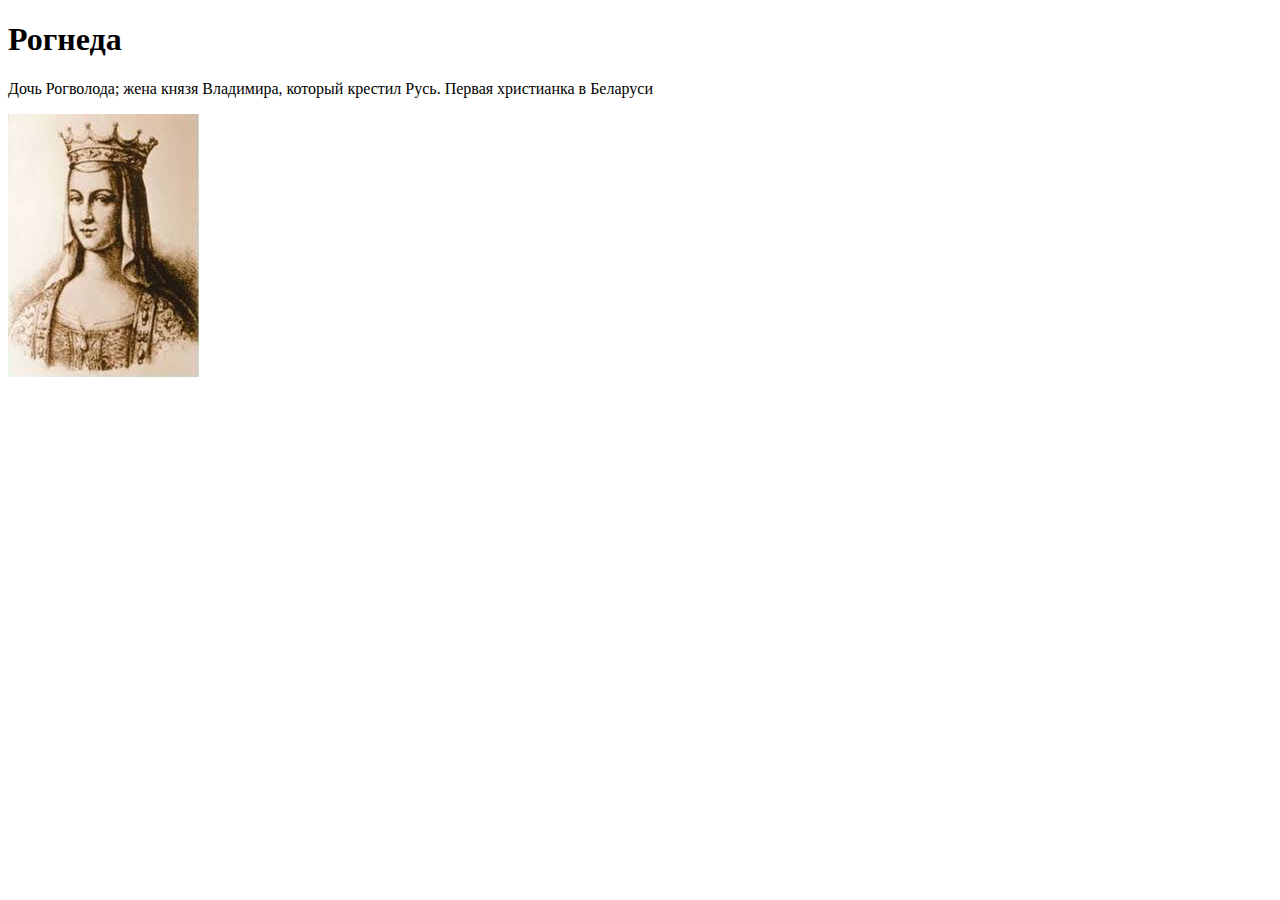
<file: a1.html>
<!DOCTYPE html>
<html lang="en">
<head>
    <meta charset="UTF-8">
    <meta name="viewport" content="width=device-width, initial-scale=1.0">
    <link rel="stylesheet" href="page.css">
    <title>Document</title>
</head>
<body>
    <h1>
        Рогнеда
    </h1>
    <p>
        Дочь Рогволода; жена князя Владимира, который крестил Русь. Первая христианка в Беларуси 
    </p>
    <img src="img/rogneda.png" alt="">
</body>
</html>
</file>
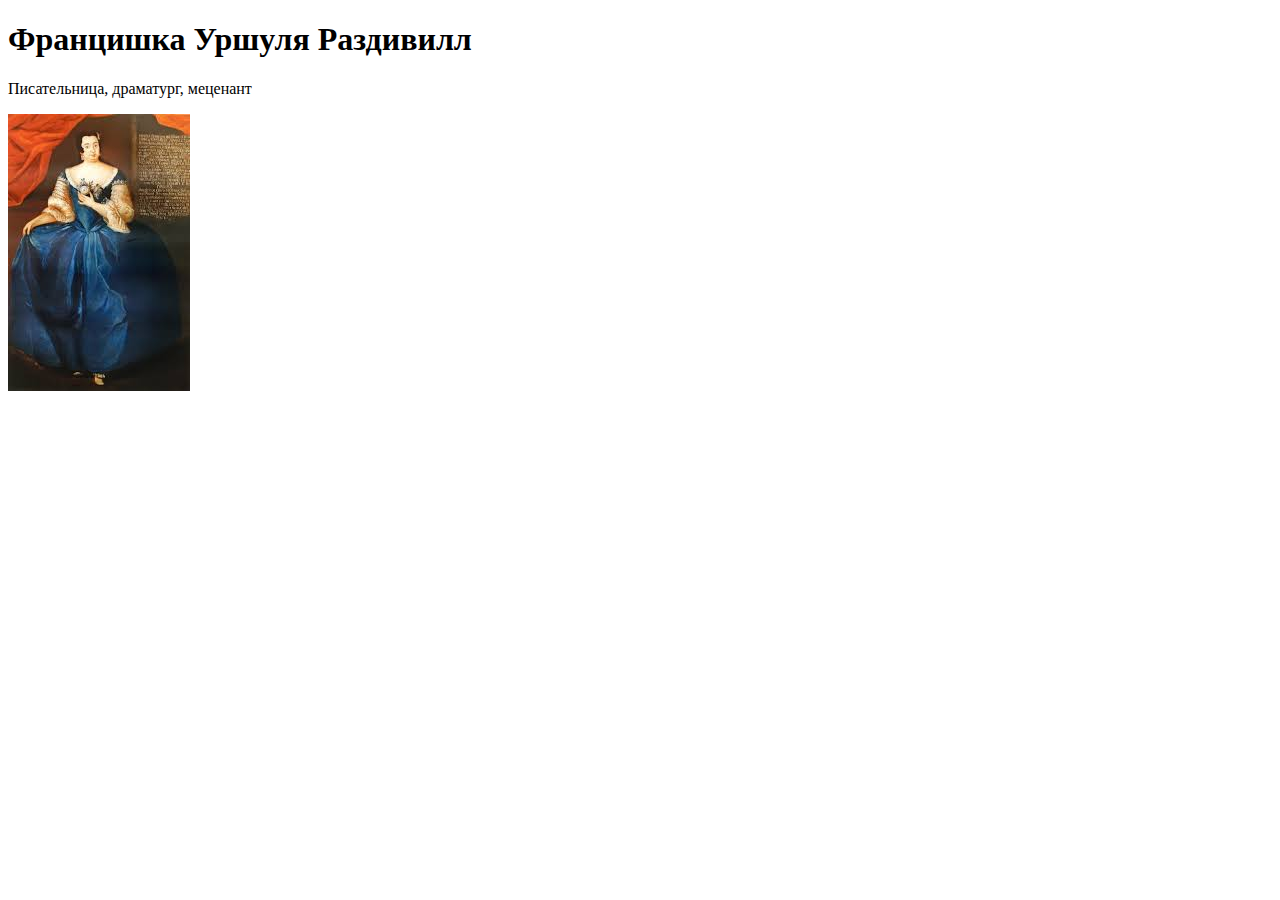
<file: a10.html>
<!DOCTYPE html>
<html lang="en">
<head>
    <meta charset="UTF-8">
    <meta name="viewport" content="width=device-width, initial-scale=1.0">
    <link rel="stylesheet" href="page.css">
    <title>Document</title>
</head>
<body>
    <h1>
       Францишка Уршуля Раздивилл 
    </h1>
    <p>
        Писательница, драматург, меценант 

    </p>
    <img src="img/franc.png" alt="">
</body>
</html>
</file>
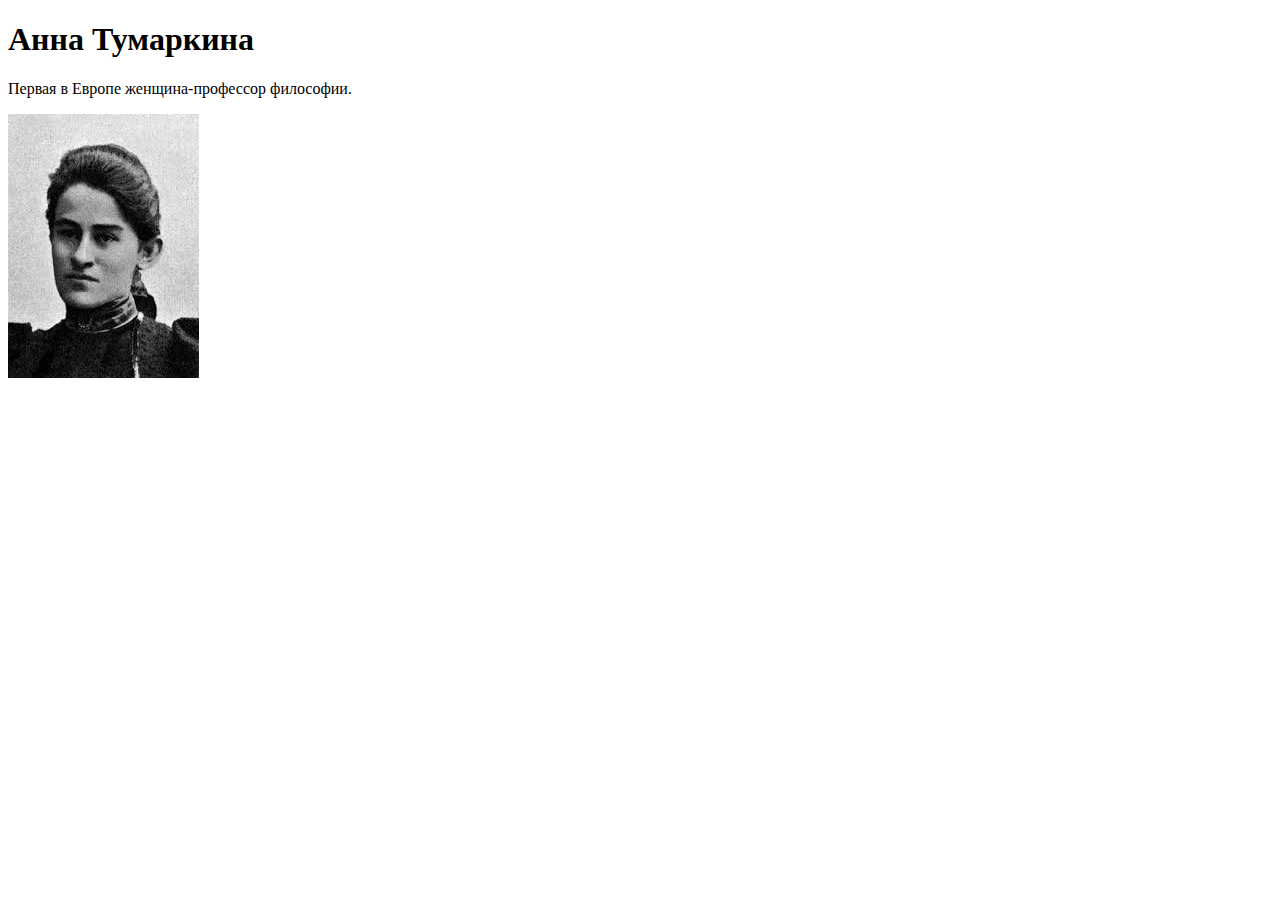
<file: a2.html>
<!DOCTYPE html>
<html lang="en">
<head>
    <meta charset="UTF-8">
    <meta name="viewport" content="width=device-width, initial-scale=1.0">
    <link rel="stylesheet" href="page.css">
    <title>Document</title>
</head>
<body>
    <h1>
        Анна Тумаркина
    </h1>
    <p>
        Первая в Европе женщина-профессор философии.
    </p>
    <img src="img/tumarkina.png" alt="">
</body>
</html>
</file>
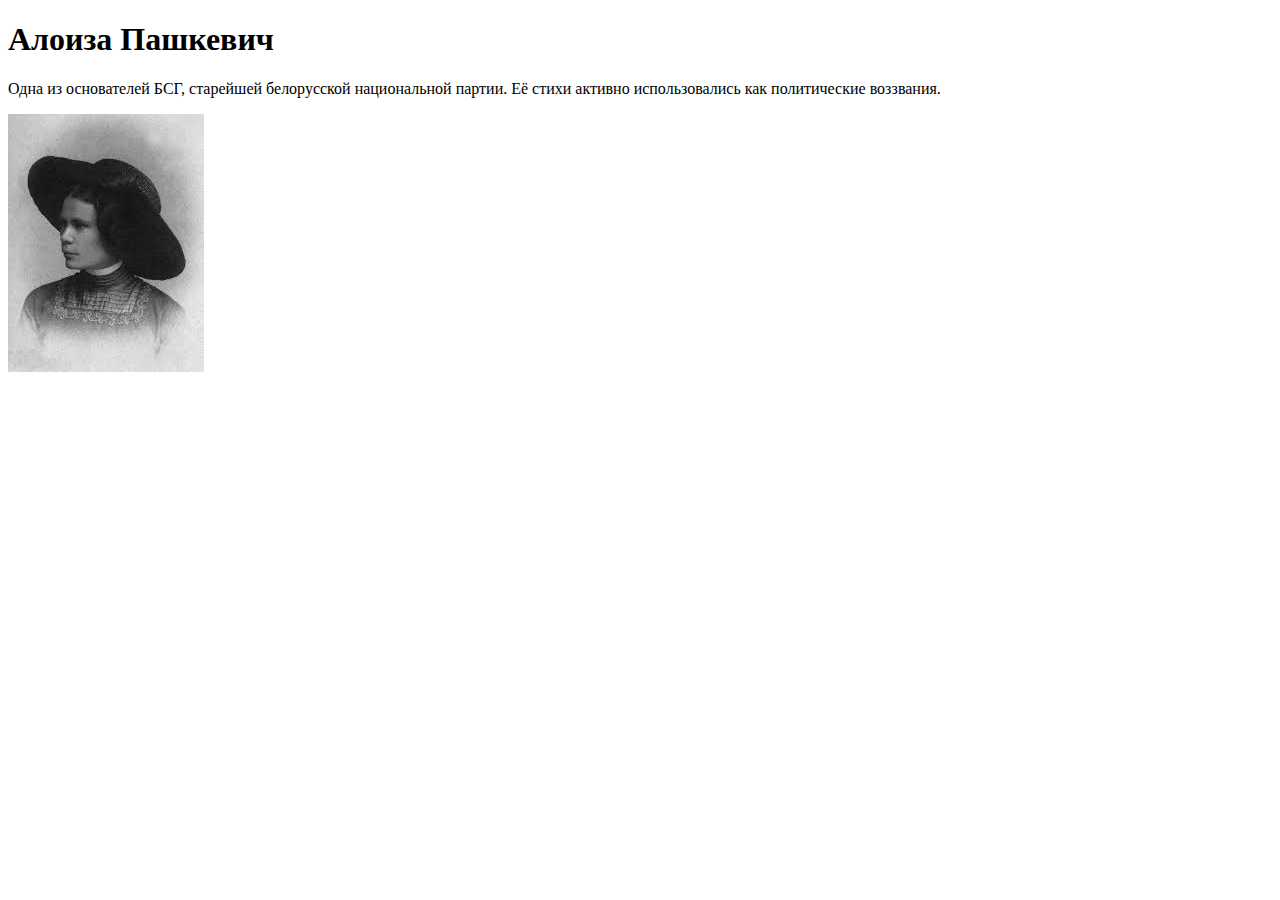
<file: a3.html>
<!DOCTYPE html>
<html lang="en">
<head>
    <meta charset="UTF-8">
    <meta name="viewport" content="width=device-width, initial-scale=1.0">
    <link rel="stylesheet" href="page.css">
    <title>Document</title>
</head>
<body>
    <h1>
        Алоиза Пашкевич
    </h1>
    <p>
        Одна из основателей БСГ, старейшей белорусской национальной партии. Её стихи активно использовались как политические воззвания. 

    </p>
    <img src="img/alisa.png" alt="">
</body>
</html>
</file>
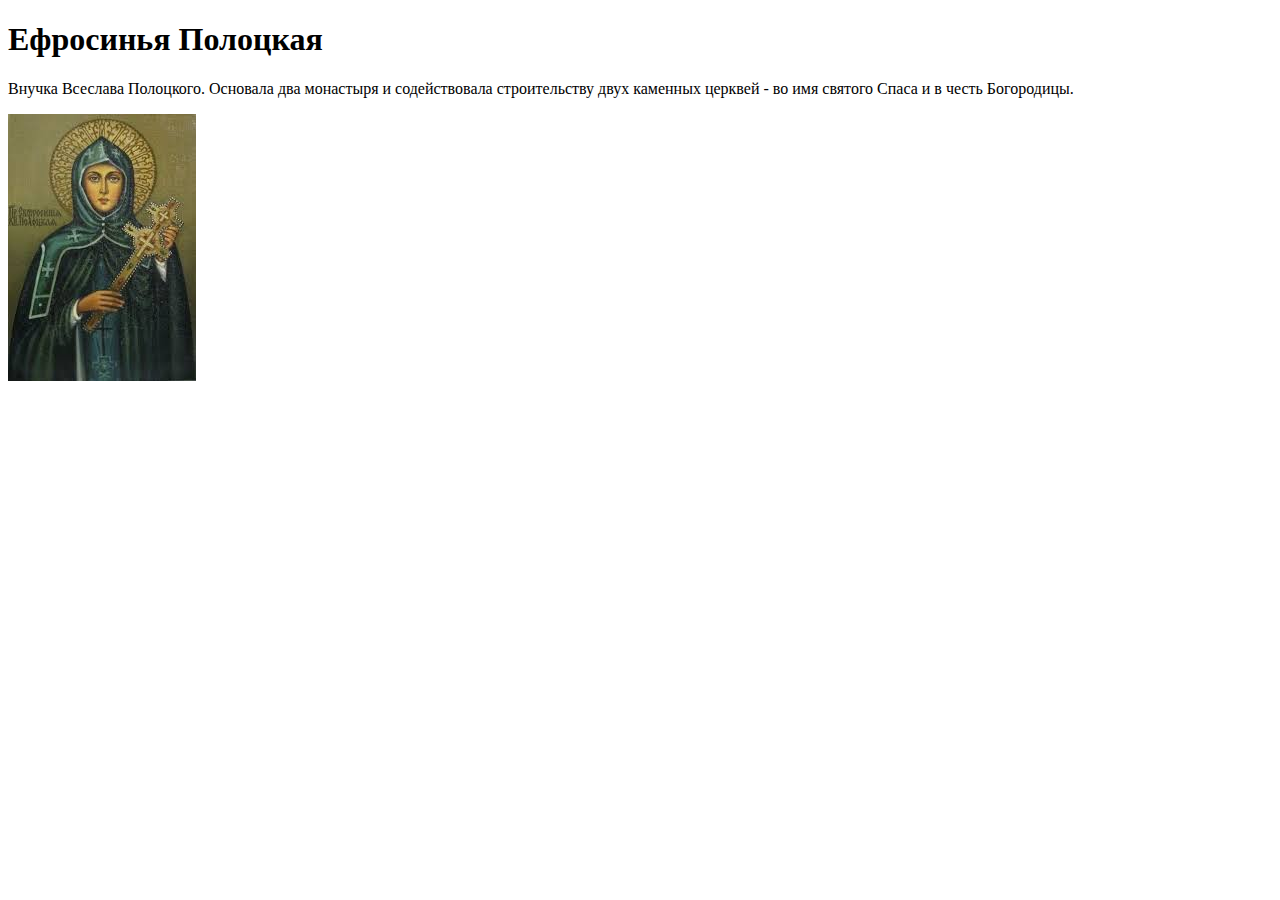
<file: a4.html>
<!DOCTYPE html>
<html lang="en">
<head>
    <meta charset="UTF-8">
    <meta name="viewport" content="width=device-width, initial-scale=1.0">
    <link rel="stylesheet" href="page.css">
    <title>Document</title>
</head>
<body>
    <h1>
        Ефросинья Полоцкая
    </h1>
    <p>
    Внучка Всеслава Полоцкого. Основала два монастыря и содействовала строительству двух каменных церквей - во имя святого Спаса и в честь Богородицы.

    </p>
    <img src="img/efrosina.png" alt="">
</body>
</html>
</file>
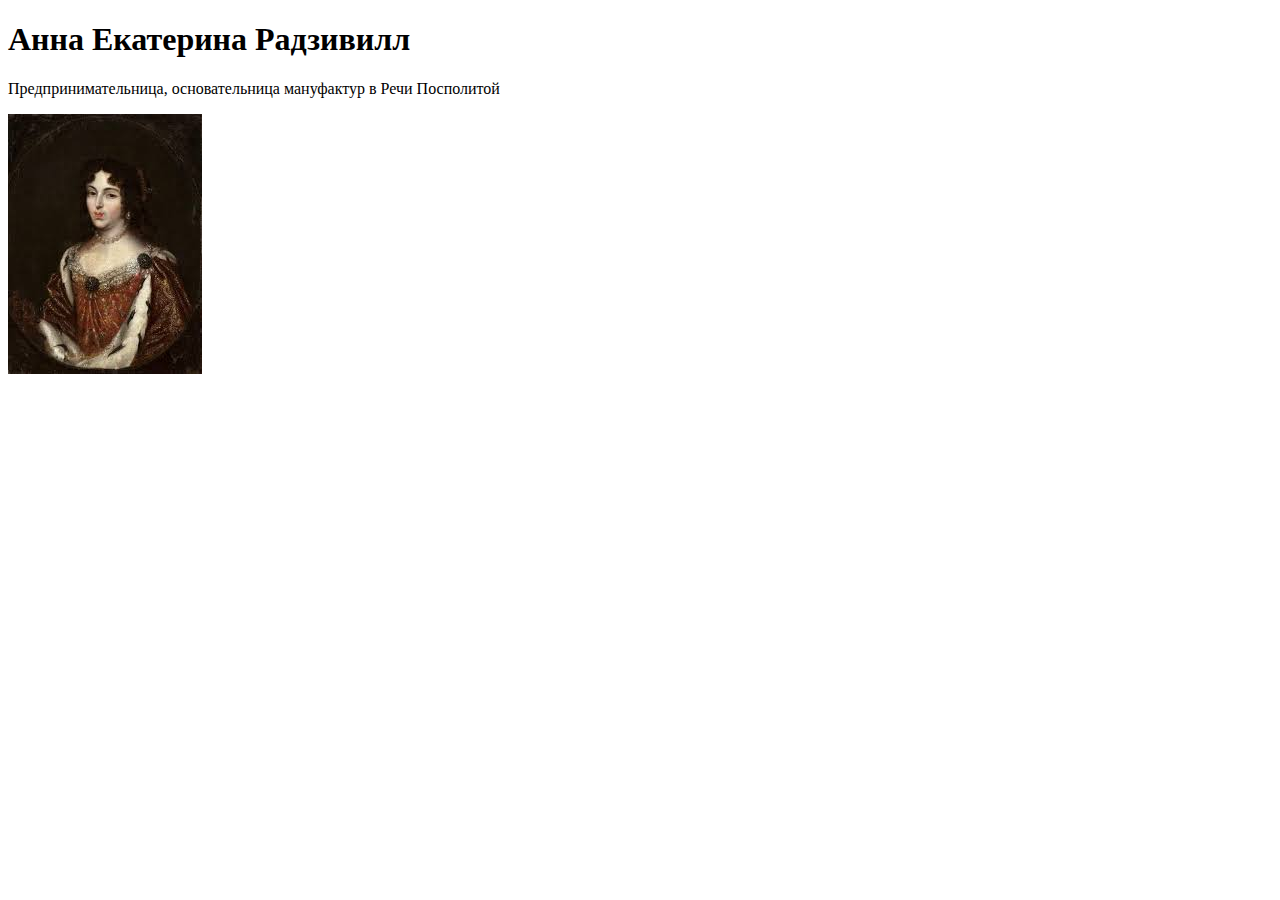
<file: a5.html>
<!DOCTYPE html>
<html lang="en">
<head>
    <meta charset="UTF-8">
    <meta name="viewport" content="width=device-width, initial-scale=1.0">
    <link rel="stylesheet" href="page.css">
    <title>Document</title>
</head>
<body>
    <h1>
        Анна Екатерина Радзивилл
    </h1>
    <p>
        
        Предпринимательница, основательница мануфактур в Речи Посполитой

    </p>
    <img src="img/anna.png" alt="">
</body>
</html>
</file>
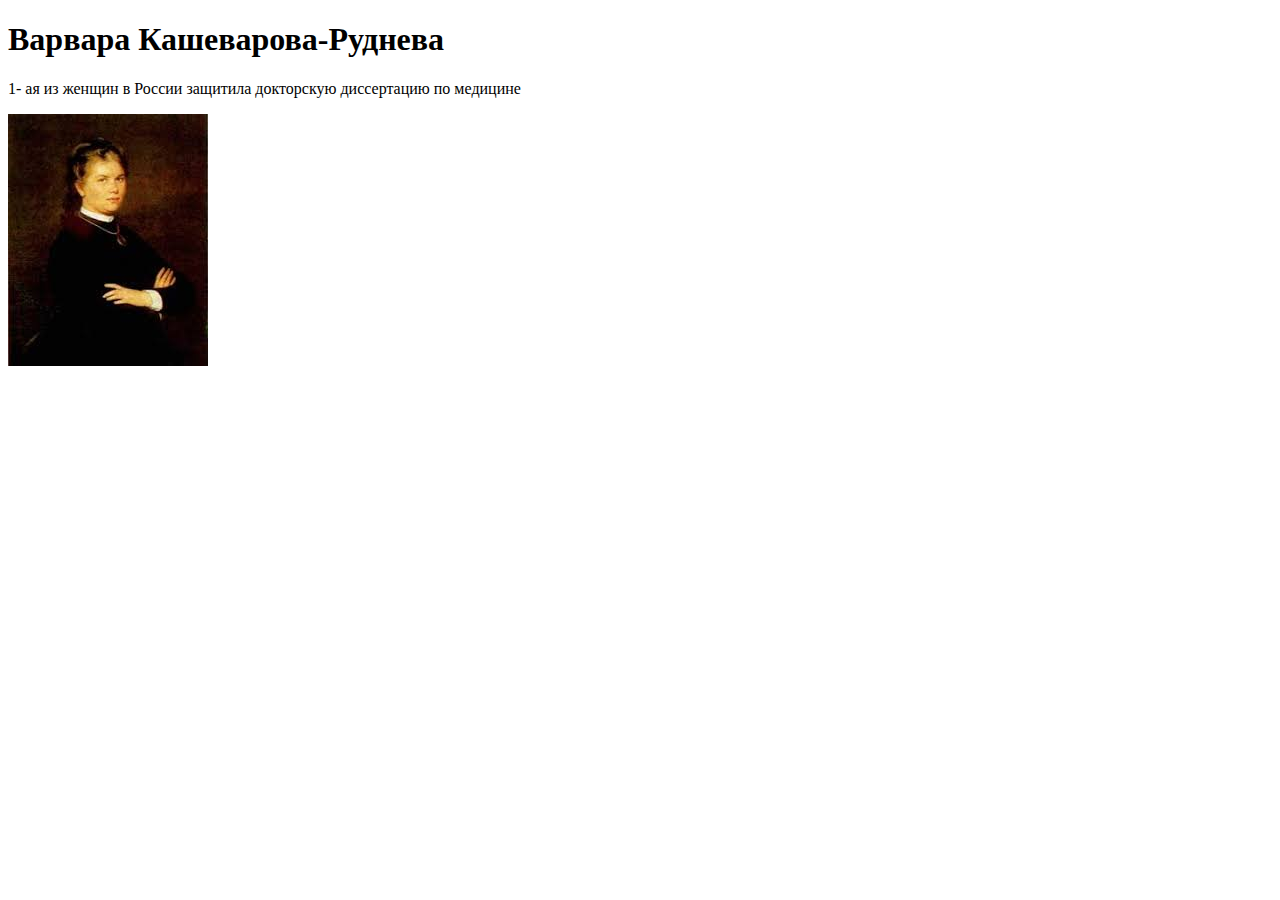
<file: a6.html>
<!DOCTYPE html>
<html lang="en">
<head>
    <meta charset="UTF-8">
    <meta name="viewport" content="width=device-width, initial-scale=1.0">
    <link rel="stylesheet" href="page.css">
    <title>Document</title>
</head>
<body>
    <h1>
        Варвара Кашеварова-Руднева 
    </h1>
    <p>
        1- ая из женщин в России защитила докторскую диссертацию по медицине
    </p>
    <img src="img/varvara.png" alt="">
</body>
</html>
</file>
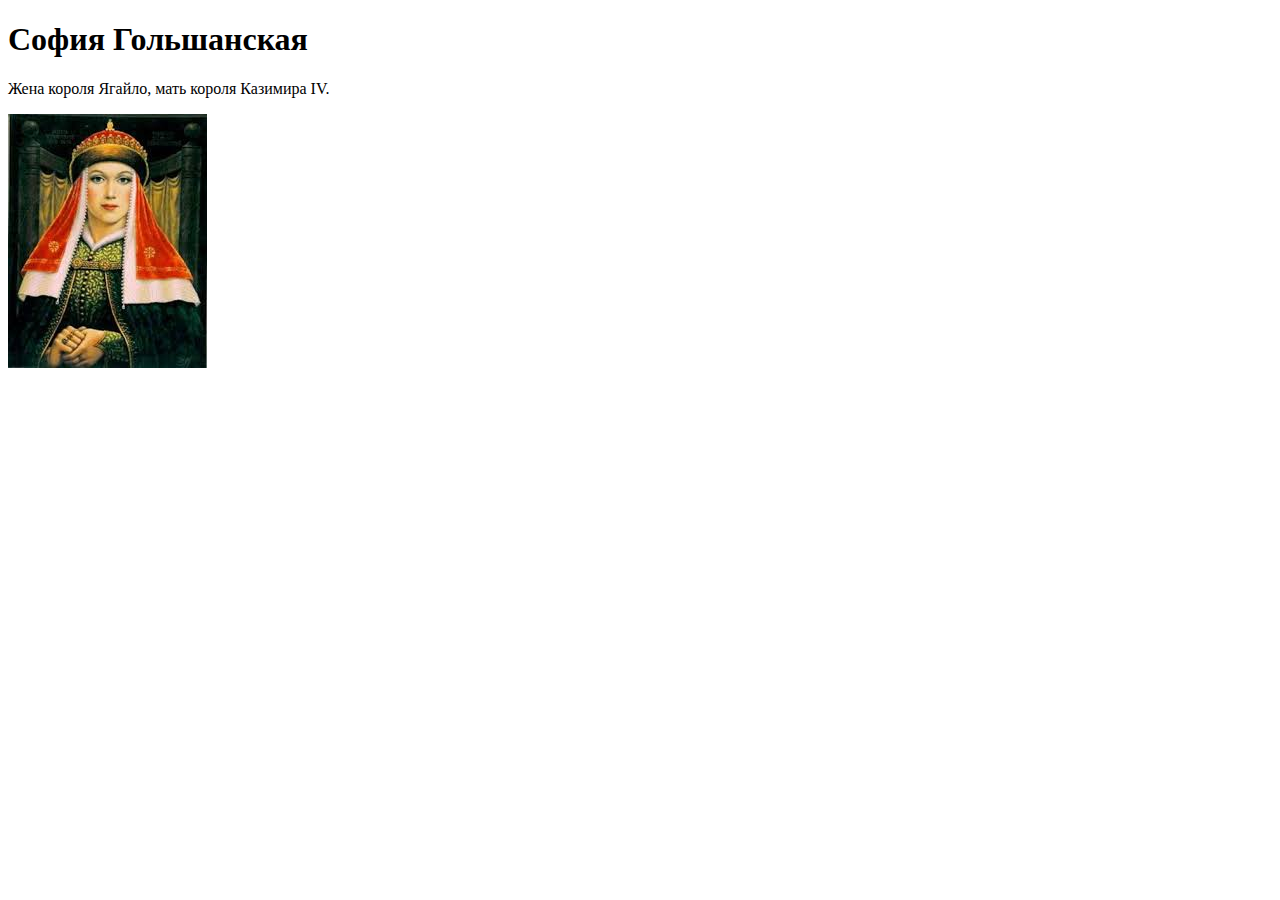
<file: a7.html>
<!DOCTYPE html>
<html lang="en">
<head>
    <meta charset="UTF-8">
    <meta name="viewport" content="width=device-width, initial-scale=1.0">
    <link rel="stylesheet" href="page.css">
    <title>Document</title>
</head>
<body>
    <h1>
        София Гольшанская 
    </h1>
    <p>
        Жена короля Ягайло, мать короля Казимира IV.
    </p>
    <img src="img/sofia.png" alt="">
</body>
</html>
</file>
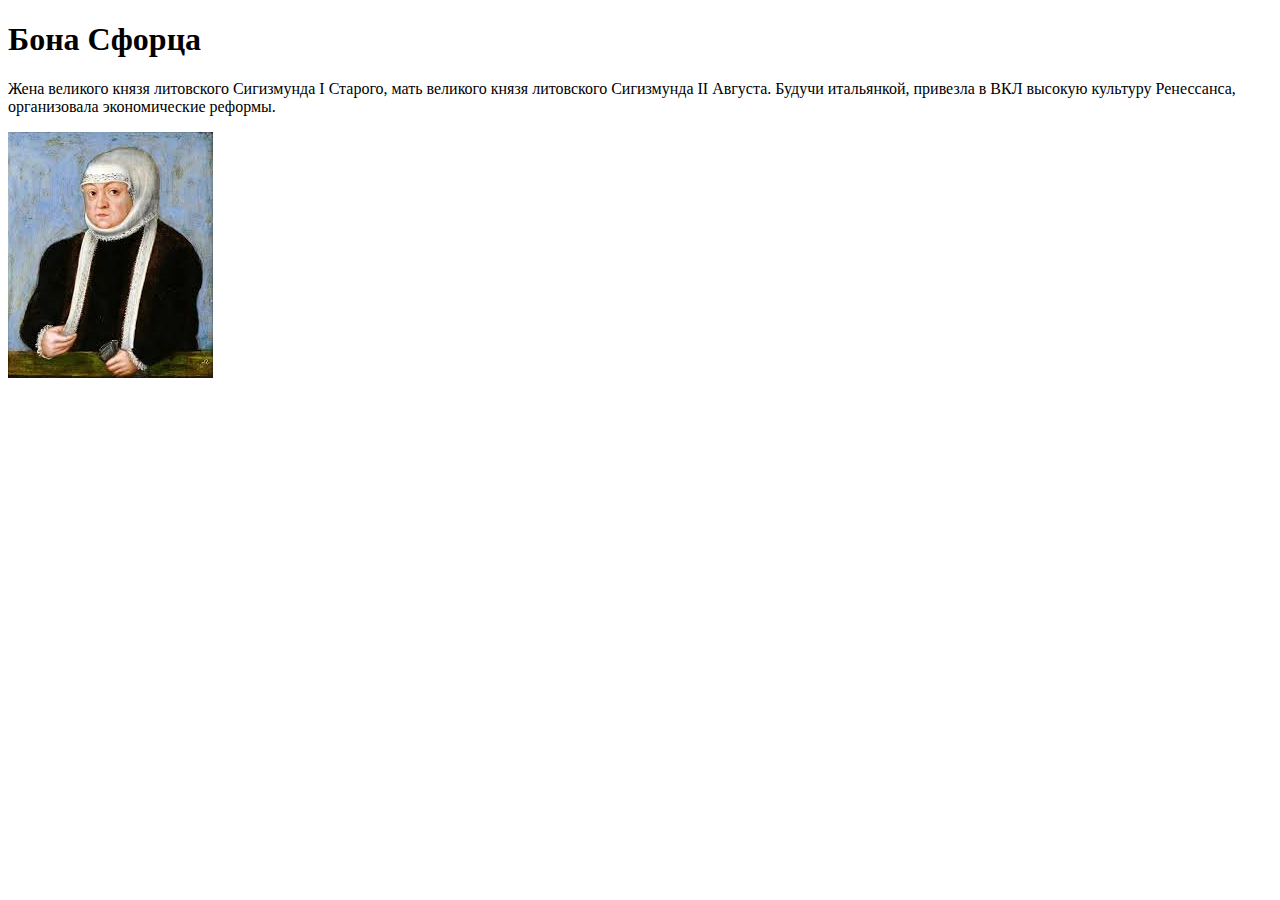
<file: a8.html>
<!DOCTYPE html>
<html lang="en">
<head>
    <meta charset="UTF-8">
    <meta name="viewport" content="width=device-width, initial-scale=1.0">
    <link rel="stylesheet" href="page.css">
    <title>Document</title>
</head>
<body>
    <h1>
        Бона Сфорца   
    </h1>
    <p>
        Жена великого князя литовского Сигизмунда I Старого, мать великого князя литовского Сигизмунда II Августа. Будучи итальянкой, привезла в ВКЛ высокую культуру Ренессанса, организовала экономические реформы. 
    </p>
    <img src="img/bana.png" alt="">
</body>
</html>
</file>
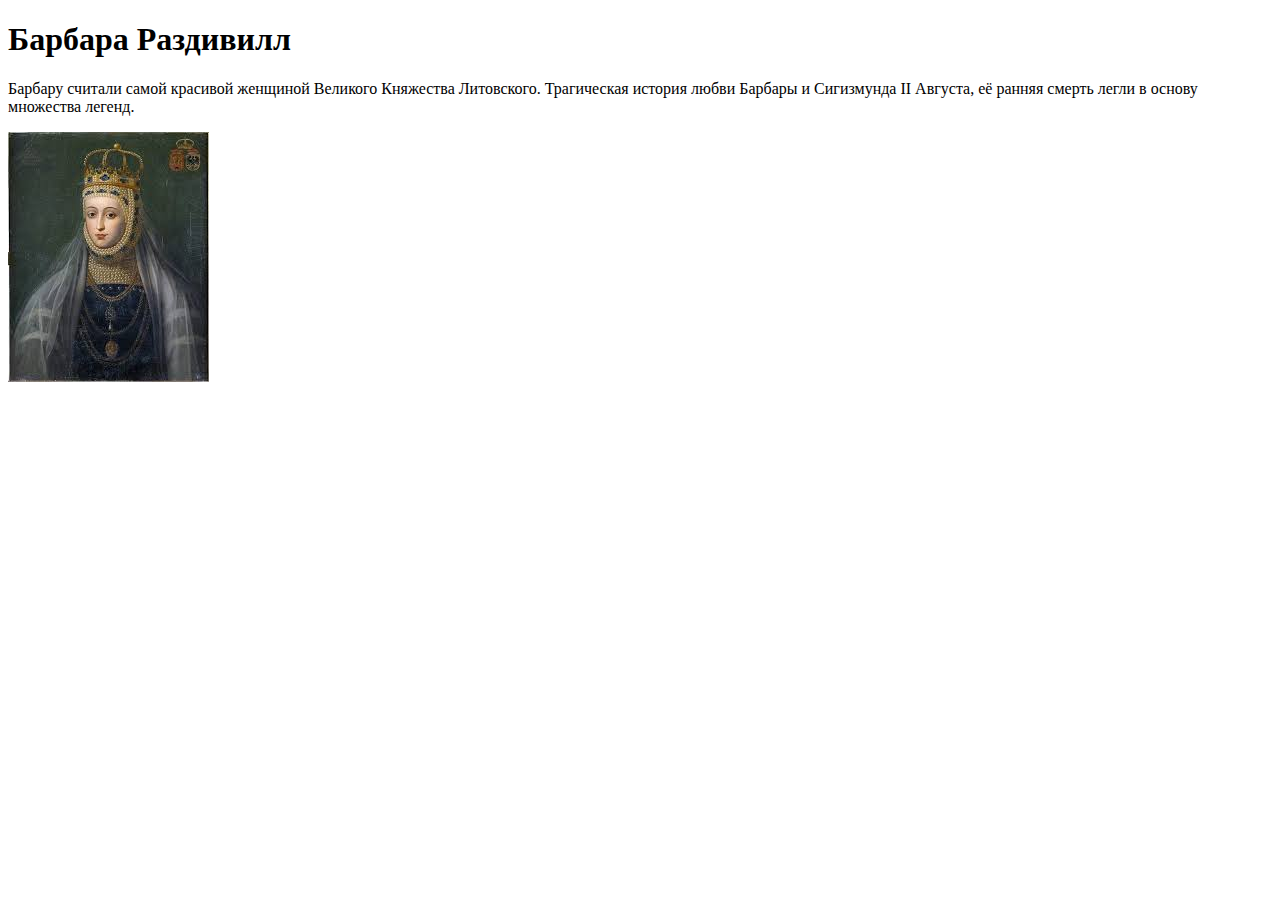
<file: a9.html>
<!DOCTYPE html>
<html lang="en">
<head>
    <meta charset="UTF-8">
    <meta name="viewport" content="width=device-width, initial-scale=1.0">
    <link rel="stylesheet" href="page.css">
    <title>Document</title>
</head>
<body>
    <h1>
        Барбара Раздивилл   
    </h1>
    <p>
        Барбару считали самой красивой женщиной Великого Княжества Литовского. Трагическая история любви Барбары и Сигизмунда II Августа, её ранняя смерть легли в основу множества легенд. 

    </p>
    <img src="img/barbara.png" alt="">
</body>
</html>
</file>
<file: page.css>
.info {
    width: 100%;
    display: flex;
    align-items: center;
    flex-direction: column;
}
img.info {
    display: flex;
    justify-self:  center;
    width: auto;
    height: 400px;
}
</file>
